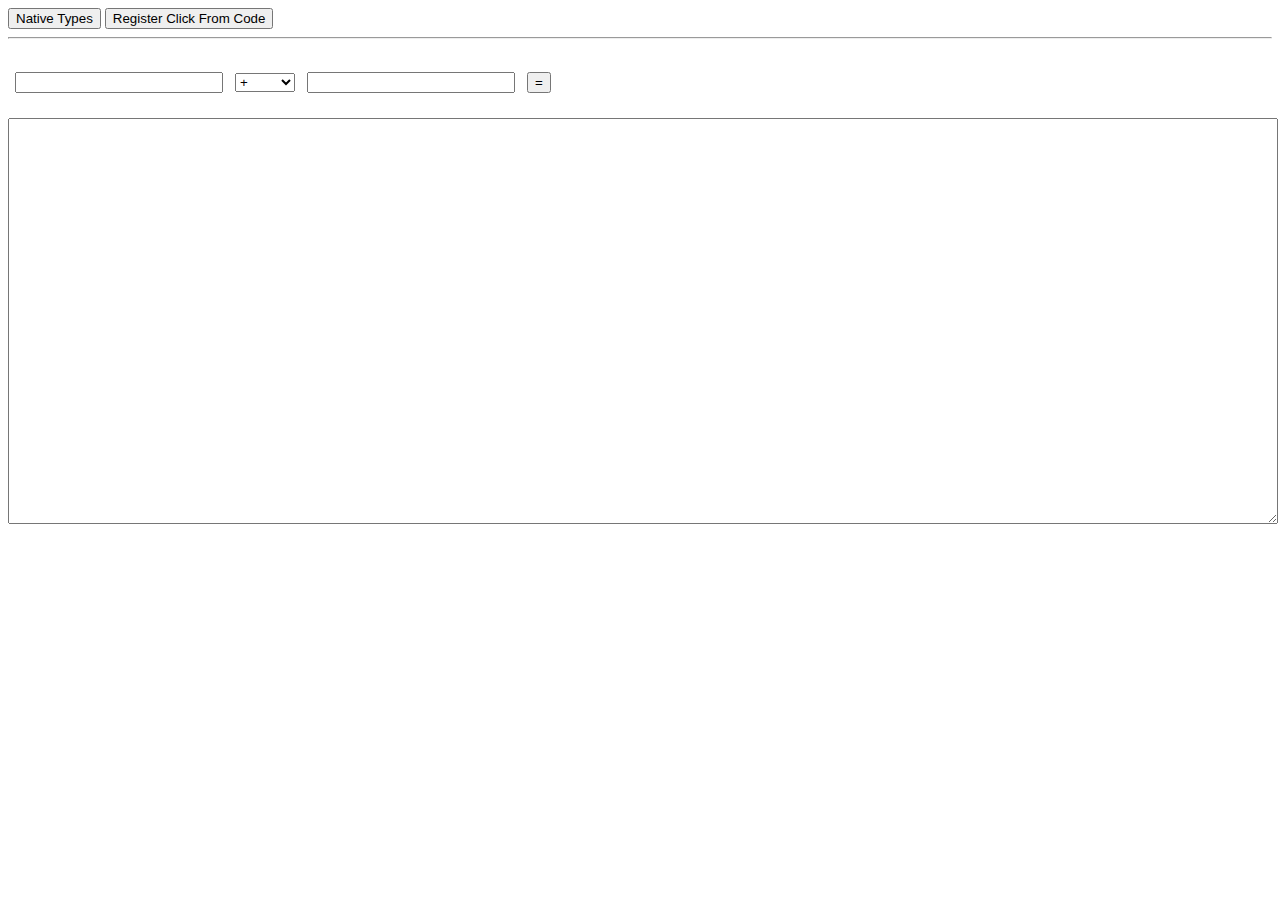
<file: 04_HtmlElements/index.html>
<!DOCTYPE html>
<html lang="en">

<head>
    <meta charset="UTF-8">
    <meta name="viewport" content="width=device-width, initial-scale=1.0">
    <title>Document</title>
</head>


<body>
    <button onclick="demoNative()">Native Types</button>
    <button id="btn2">Register Click From Code</button>
    <br>
    <hr>
    <br>
    <table>
        <tr>
            <td style="padding: 5px;">
                <input id="txt1" type="text" style="width: 200px;">
            </td>
            <td style="padding: 5px;">
                <select id="operation" style="width: 60px;">
                <option value="+">+</option>
                    <option value="-">-</option>
                    <option value="*">*</option>
                    <option value="/">/</option>
                </select>
            </td>
            <td style="padding: 5px;">
                <input id="txt2" type="text" style="width: 200px;">
            </td>
            <td style="padding: 5px;">
                <button id="btnCalc">=</button>
            </td>
            <td style="padding: 5px;">
                <h3 id="lblRes"></h3>
            </td>

        </tr>
    </table>
    <br>

    <textarea id="output" style="width:100%;height:400px;"></textarea>


</body>
<script src="index.js"></script>

</html>
</file>
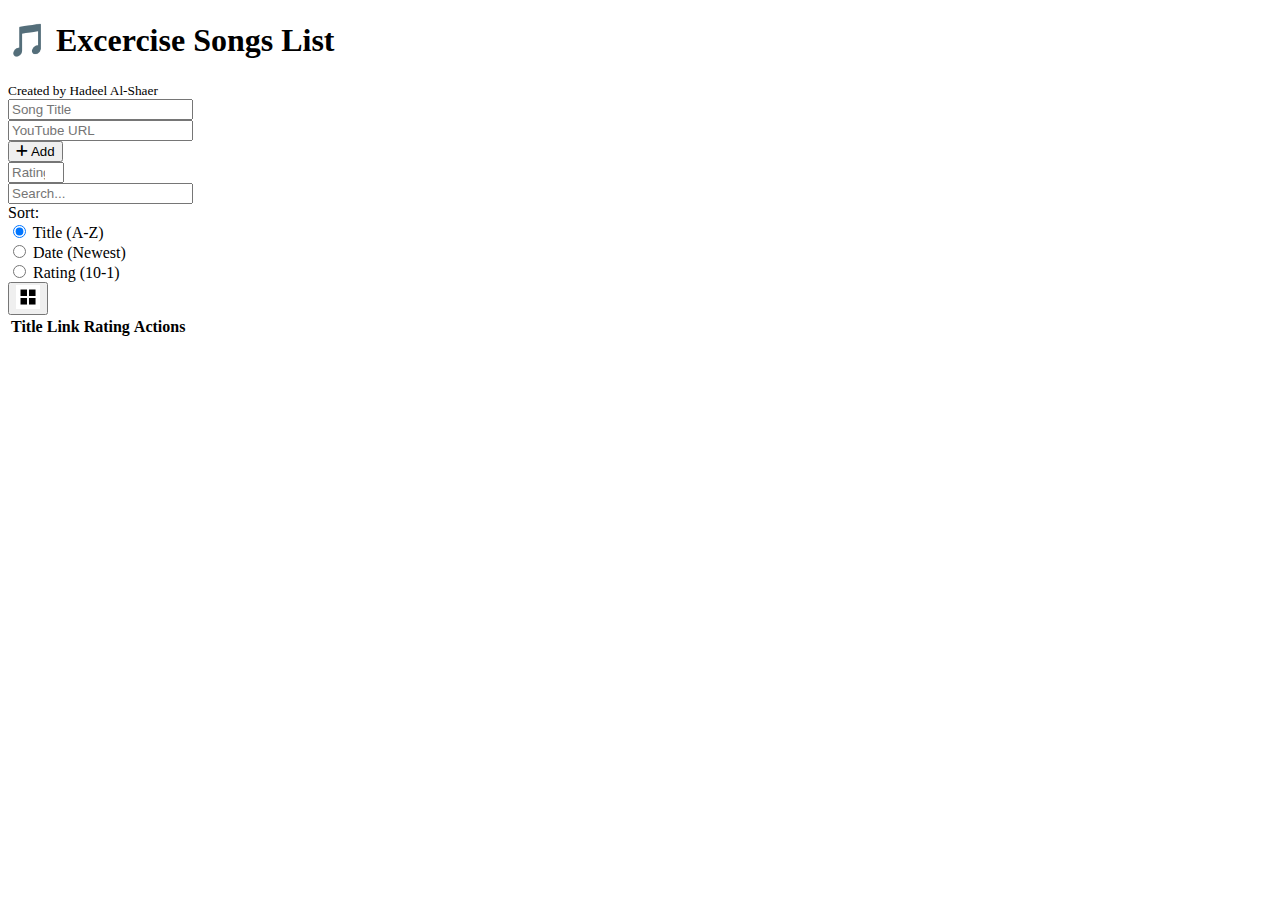
<file: SongListing/index.html>
<!DOCTYPE html>
<html lang="en">
<head>
    <meta charset="UTF-8">
    <title>TubeTracker</title>
    <link rel="stylesheet" href="https://bootswatch.com/5/cyborg/bootstrap.min.css">
    <link rel="stylesheet" href="https://cdnjs.cloudflare.com/ajax/libs/font-awesome/6.0.0/css/all.min.css">
</head>

<body class="p-4">
<div class="container">
    <h1 class="text-center text-primary mb-4">🎵 Excercise Songs List</h1>
    <footer class="text-center text-muted mt-4">
        <small>Created by Hadeel Al-Shaer</small>
    </footer>
    <div class="card border-primary mb-4">
        <!-- adding a new song form -->
        <div class="card-body">
            <form id="songForm" class="row g-2">
                <input type="hidden" id="songId"> 
                <div class="col-md-5">
                    <input type="text" id="title" class="form-control" placeholder="Song Title" required>
                </div>
                <div class="col-md-5">
                    <input type="url" id="url" class="form-control" placeholder="YouTube URL" required>
                </div>
                <div class="col-md-2">
                    <button type="submit" id="submitBtn" class="btn btn-success w-100">
                        <i class="fas fa-plus"></i> Add
                    </button>
                </div>
                <div class="col-md-2">
                    <input type="number" id="rating" class="form-control" placeholder="Rating (1-10)" min="1" max="10" required>
                </div>
            </form>
        </div>
    </div>

    <div class="d-flex justify-content-between mb-3"> 
        <input type="text" id="search" class="form-control w-50" placeholder="Search...">
        <!-- sort -->
        <div class="d-flex align-items-center gap-3">
            <span class="fw-bold text-light">Sort:</span>
            <!-- sort by title A-Z -->
            <div class="form-check form-check-inline">
                <input class="form-check-input" type="radio" name="sortOption" value="title" checked>
                <label class="form-check-label">Title (A-Z)</label>
            </div>
            <!-- sort by date -->
            <div class="form-check form-check-inline">
                <input class="form-check-input" type="radio" name="sortOption" value="date">
                <label class="form-check-label">Date (Newest)</label>
            </div>
            <!-- sort by rating -->
            <div class="form-check form-check-inline">
                <input class="form-check-input" type="radio" name="sortOption" value="rating">
                <label class="form-check-label">Rating (10-1)</label>
            </div>
            <!-- Toogle button -->
            <button type="button" id="viewToggleBtn" class="btn btn-outline-light ms-3">
                <img id="viewToggleIcon" src="cards-view.png" width="24" height="24">
            </button>
        </div>
    </div>
    
    <!-- Table View -->
    <div id="tableView">
        <table class="table table-hover">
            <thead><tr>
                <th>Title</th>
                <th>Link</th>
                <th>Rating</th>
                <th class="text-end">Actions</th>
            </tr></thead>
            <tbody id="songList"></tbody>
        </table>
    </div>

    <!-- Cards View -->
    <div id="cardsView" class="row row-cols-1 row-cols-md-3 g-3" style="display: none;">
        <!-- cards will be added here in JavaScript -->

    </div>

<script src="script.js"></script>
</body>
</html>
</file>
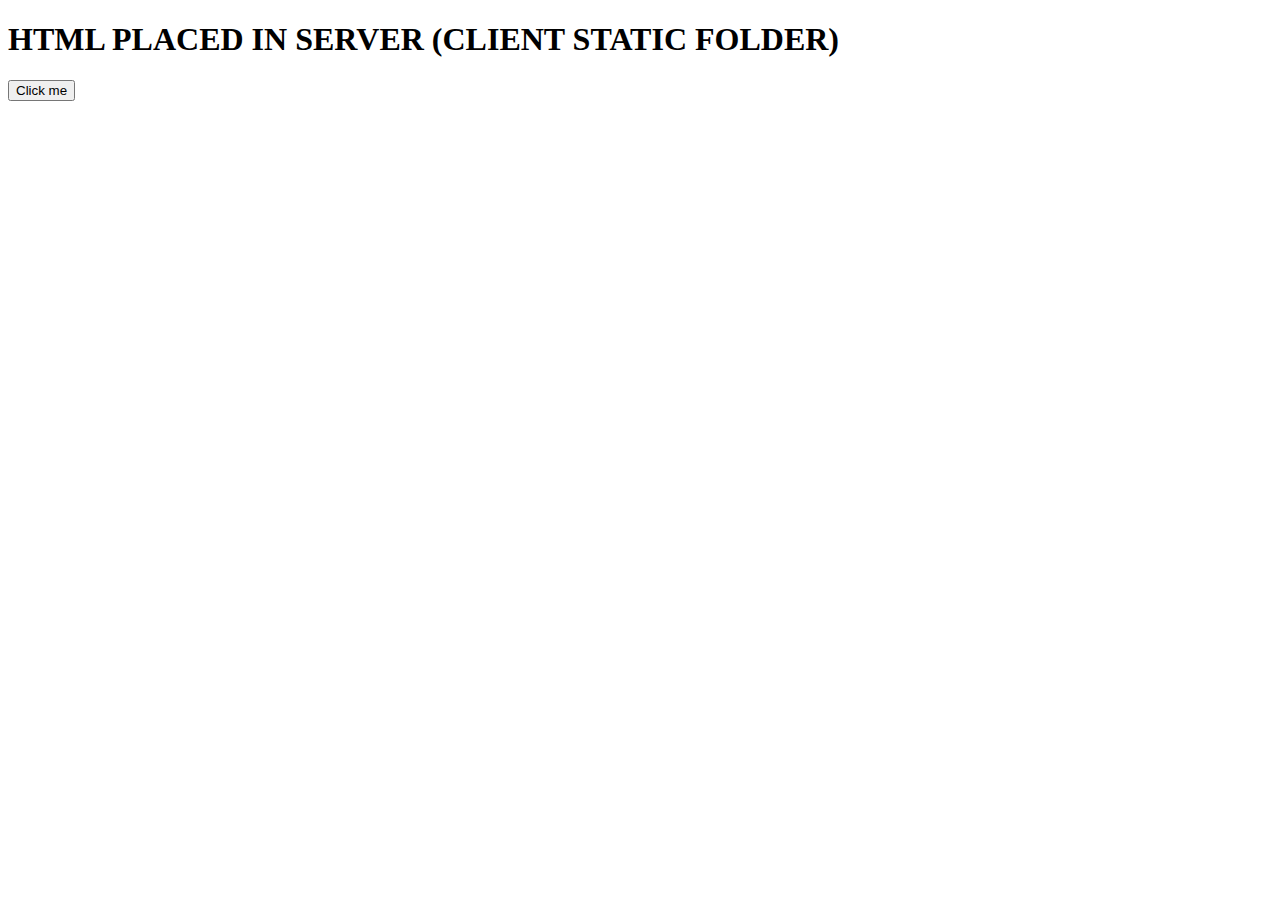
<file: 06_ClientServer/client/index.html>
<!DOCTYPE html>
<html lang="en">

<head>
    <meta charset="UTF-8">
    <meta name="viewport" content="width=device-width, initial-scale=1.0">
    <title>HTML FROM SERVER</title>

</head>

<body>
    <h1>HTML PLACED IN SERVER (CLIENT STATIC FOLDER)</h1>
    <button onclick="clickFunc()">Click me</button>

</body>
<script src="index.js"></script>

</html>
</file>
